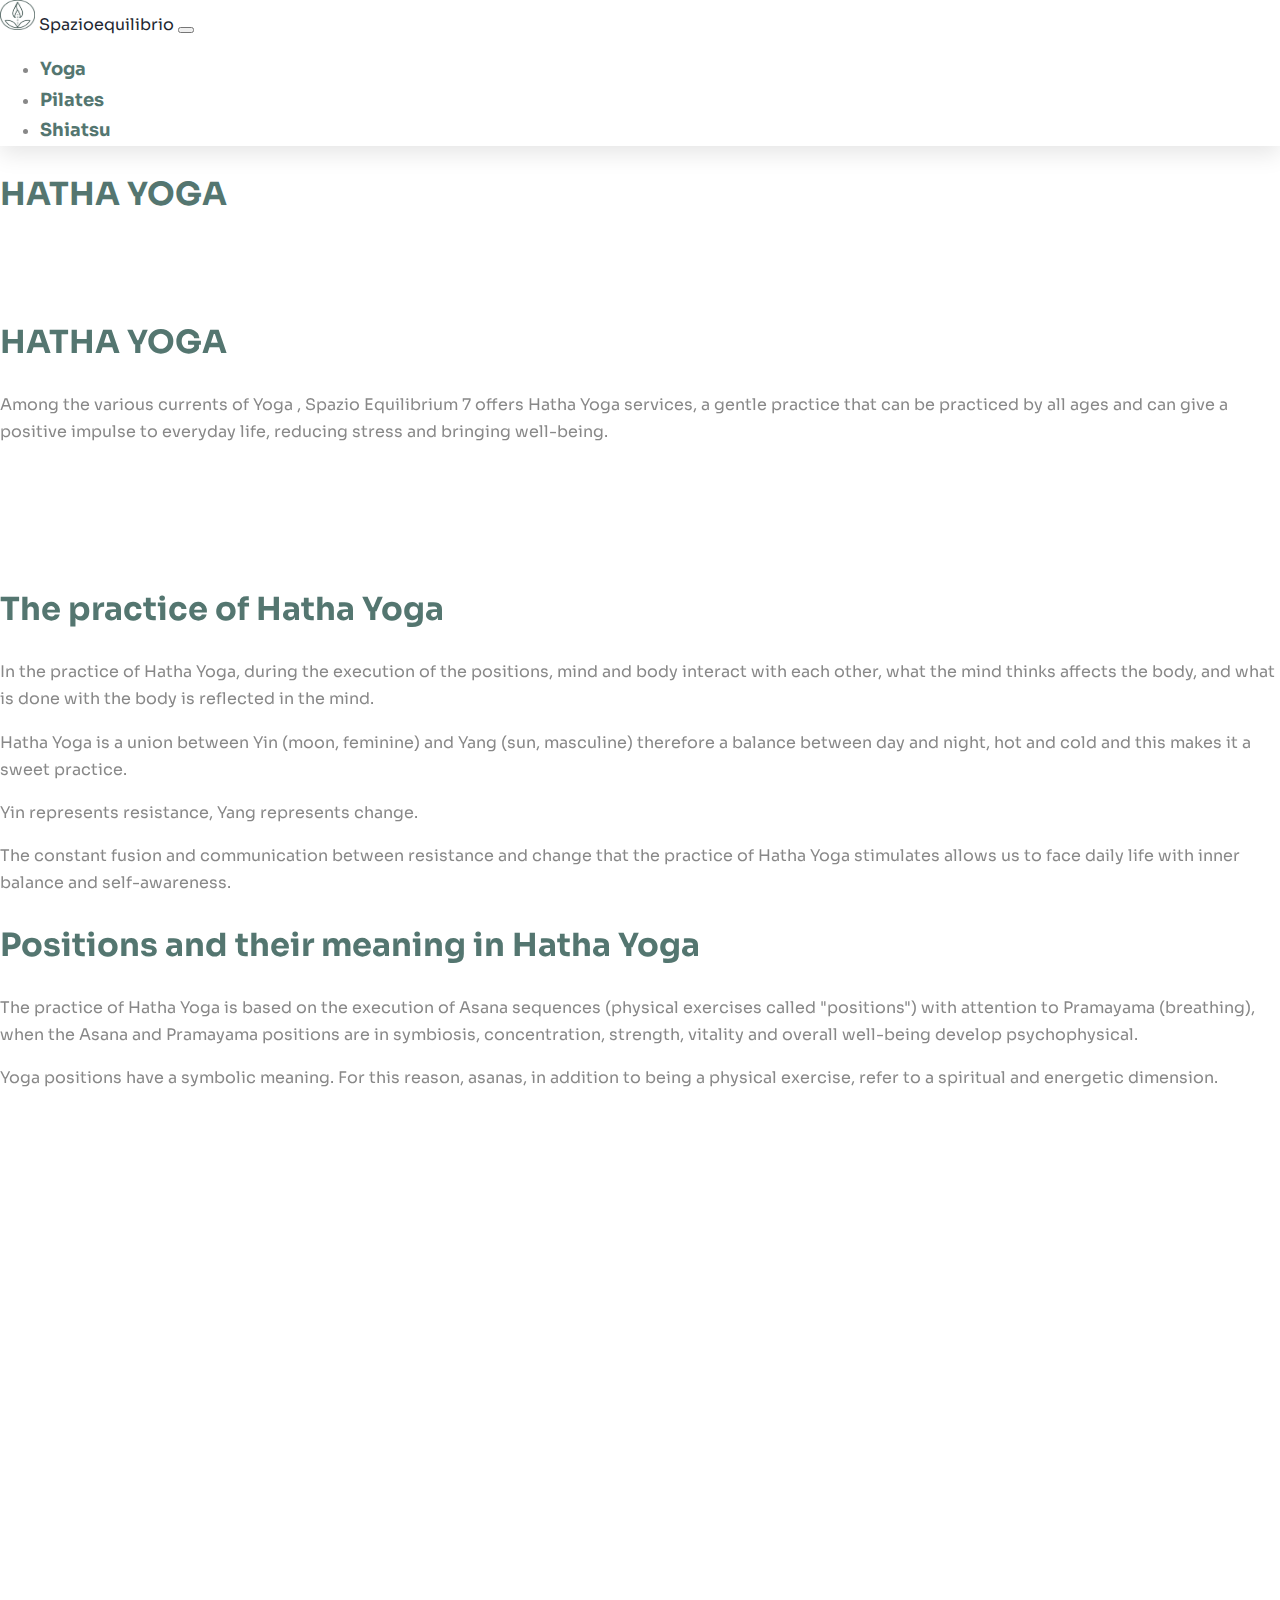
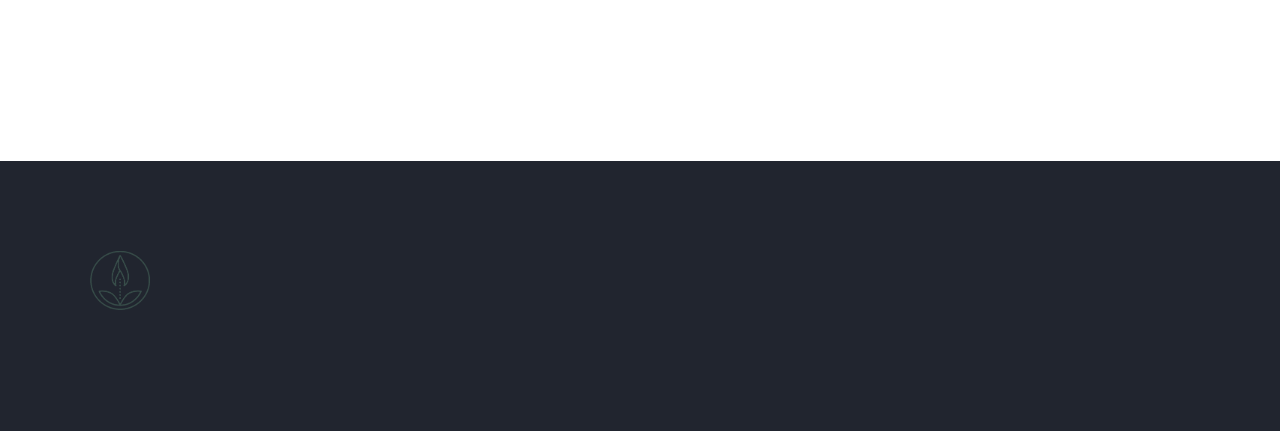
<file: Hatha-Yoga.html>
<!DOCTYPE html>
<html lang="en">

<head>
  <!-- Required meta tags -->
  <meta charset="utf-8" />
  <meta name="viewport" content="width=device-width, initial-scale=1" />

  <!-- Bootstrap CSS -->
  <link href="https://cdn.jsdelivr.net/npm/bootstrap@5.0.2/dist/css/bootstrap.min.css" rel="stylesheet"
    integrity="sha384-EVSTQN3/azprG1Anm3QDgpJLIm9Nao0Yz1ztcQTwFspd3yD65VohhpuuCOmLASjC" crossorigin="anonymous" />

  <link rel="stylesheet" href="css/style.css" />
  <link href="https://unpkg.com/aos@2.3.1/dist/aos.css" rel="stylesheet" />
  <title>Spazioequilibrio7</title>
</head>

<body>
  <!--NAVBAR -->
  <nav class="nav-shadow navbar navbar-expand-lg py-3 mb-4">
    <div class="container">
      <a class="navbar-brand" href="index.html">
        <img src="img/Logo.png" alt="Logo" width="30" height="24" class="d-inline-block align-text-top" />
        Spazioequilibrio
      </a>
      <button class="toggler navbar-toggler" type="button" data-bs-toggle="collapse" data-bs-target="#navmenu">
        <span class="navbar-toggler-icon"></span>
      </button>

      <div class="collapse navbar-collapse" id="navmenu">
        <ul class="navbar-nav ms-auto">
          <li class="nav-item">
            <a href="YogaPage.html" class="nav-link">Yoga</a>
          </li>
          <li class="nav-item">
            <a href="PilatesPage.html" class="nav-link">Pilates</a>
          </li>
          <li class="nav-item">
            <a href="ShiatsuPage.html" class="nav-link">Shiatsu</a>
          </li>
        </ul>
      </div>
    </div>
  </nav>
  <!--//NAVBAR -->

  <!--HERO -->
  <div class="hero vh-50 d-flex align-items-center">
    <div class="container">
      <div class="row">
        <h1 class="green-text">HATHA YOGA</h1>
      </div>
    </div>
  </div>
  <!--//HERO-->

  <!--YOGA-->
  <div data-aos="fade-right">
    <section class="row w-100" id="Yoga">
      <div class="col-lg-6 col-img7"></div>
      <div class="col-lg-6 py-4">
        <div class="container">
          <div class="row">
            <div class="col-md-10 offset-md-1">
              <div data-aos="fade-left">
                <h1 class="green-text">HATHA YOGA</h1>
                <p>
                  Among the various currents of Yoga , Spazio Equilibrium 7
                  offers Hatha Yoga services, a gentle practice that can be
                  practiced by all ages and can give a positive impulse to
                  everyday life, reducing stress and bringing well-being.
                </p>
              </div>
            </div>
          </div>
        </div>
      </div>
    </section>
  </div>
  <!--//YOGA-->

  <!-- Practice of Hatha Yoga-->
  <div data-aos="fade-right">
    <section class="row w-100" id="Pilates">
      <div class="col-lg-6 py-4">
        <div class="container">
          <div class="row">
            <div class="col-md-10 offset-md-1">
              <h1 class="green-text">The practice of Hatha Yoga</h1>
              <p>
                In the practice of Hatha Yoga, during the execution of the
                positions, mind and body interact with each other, what the
                mind thinks affects the body, and what is done with the body
                is reflected in the mind.
              </p>

              <p>
                Hatha Yoga is a union between Yin (moon, feminine) and Yang
                (sun, masculine) therefore a balance between day and night,
                hot and cold and this makes it a sweet practice.
              </p>

              <p>Yin represents resistance, Yang represents change.</p>

              <p>
                The constant fusion and communication between resistance and
                change that the practice of Hatha Yoga stimulates allows us to
                face daily life with inner balance and self-awareness.
              </p>

              <h1 class="green-text">
                Positions and their meaning in Hatha Yoga
              </h1>

              <p>
                The practice of Hatha Yoga is based on the execution of Asana
                sequences (physical exercises called "positions") with
                attention to Pramayama (breathing), when the Asana and
                Pramayama positions are in symbiosis, concentration, strength,
                vitality and overall well-being develop psychophysical.
              </p>

              <p>
                Yoga positions have a symbolic meaning. For this reason,
                asanas, in addition to being a physical exercise, refer to a
                spiritual and energetic dimension.
              </p>
            </div>
          </div>
        </div>
      </div>
      <div class="col-lg-6 col-img8"></div>
    </section>
  </div>

  <!--BENEFITS-->
  <section class="hero vh-75 d-flex align-items-center">
    <div class="container">
      <div class="row">
        <div data-aos="fade-up">
          <h1 class="green-text">The benefits of Hatha Yoga</h1>

          <p>
            Spazio Equilibrio7 will accompany you in the discovery of this
            ancient practice with numerous benefits to modern life, made up of
            distractions and frenzy.
          </p>

          <p>
            Consistency is required to obtain results and benefits from the
            practice of Hatha Yoga. The benefits are found in psychophysical
            health , but the first will be visible on a physical level thanks
            to the newfound elasticity.
          </p>

          <p>
            We mention 7 (like our name) of the many benefits that Hatha Yoga
            can give you:
          </p>

          <ul>
            <li> Improved muscle elasticity</li>
            <li> Increased concentration</li>
            <li> General vitality</li>
            <li> Stress reduction</li>
            <li> Release tensions</li>
            <li> Counteract insomnia</li>
            <li> Reduction of back pain</li>
          </ul>

          <p>
            Each individual will also be able to develop and experience
            different benefits depending on their physical condition.
          </p>
        </div>
      </div>
    </div>
  </section>
  <!--BENEFITS-->

  <!--FOOTER-->
  <footer>
    <div class="footer-top">
      <div class="container">
        <div class="row">
          <div class="col-md-4">
            <img class="logo" src="img/Logo.png" alt="Logo" />
          </div>
          <div class="col-md-2">
            <h5></h5>
          </div>
        </div>
      </div>
    </div>
  </footer>
  <!--//FOOTER-->

  <!-- Option 1: Bootstrap Bundle with Popper -->
  <script src="https://cdn.jsdelivr.net/npm/bootstrap@5.0.2/dist/js/bootstrap.bundle.min.js"
    integrity="sha384-MrcW6ZMFYlzcLA8Nl+NtUVF0sA7MsXsP1UyJoMp4YLEuNSfAP+JcXn/tWtIaxVXM" crossorigin="anonymous">
  </script>
  <!----AOS ANIMATION JS-->
  <script src="https://unpkg.com/aos@2.3.1/dist/aos.js"></script>
  <script>
    AOS.init();
  </script>
</body>

</html>
</file>
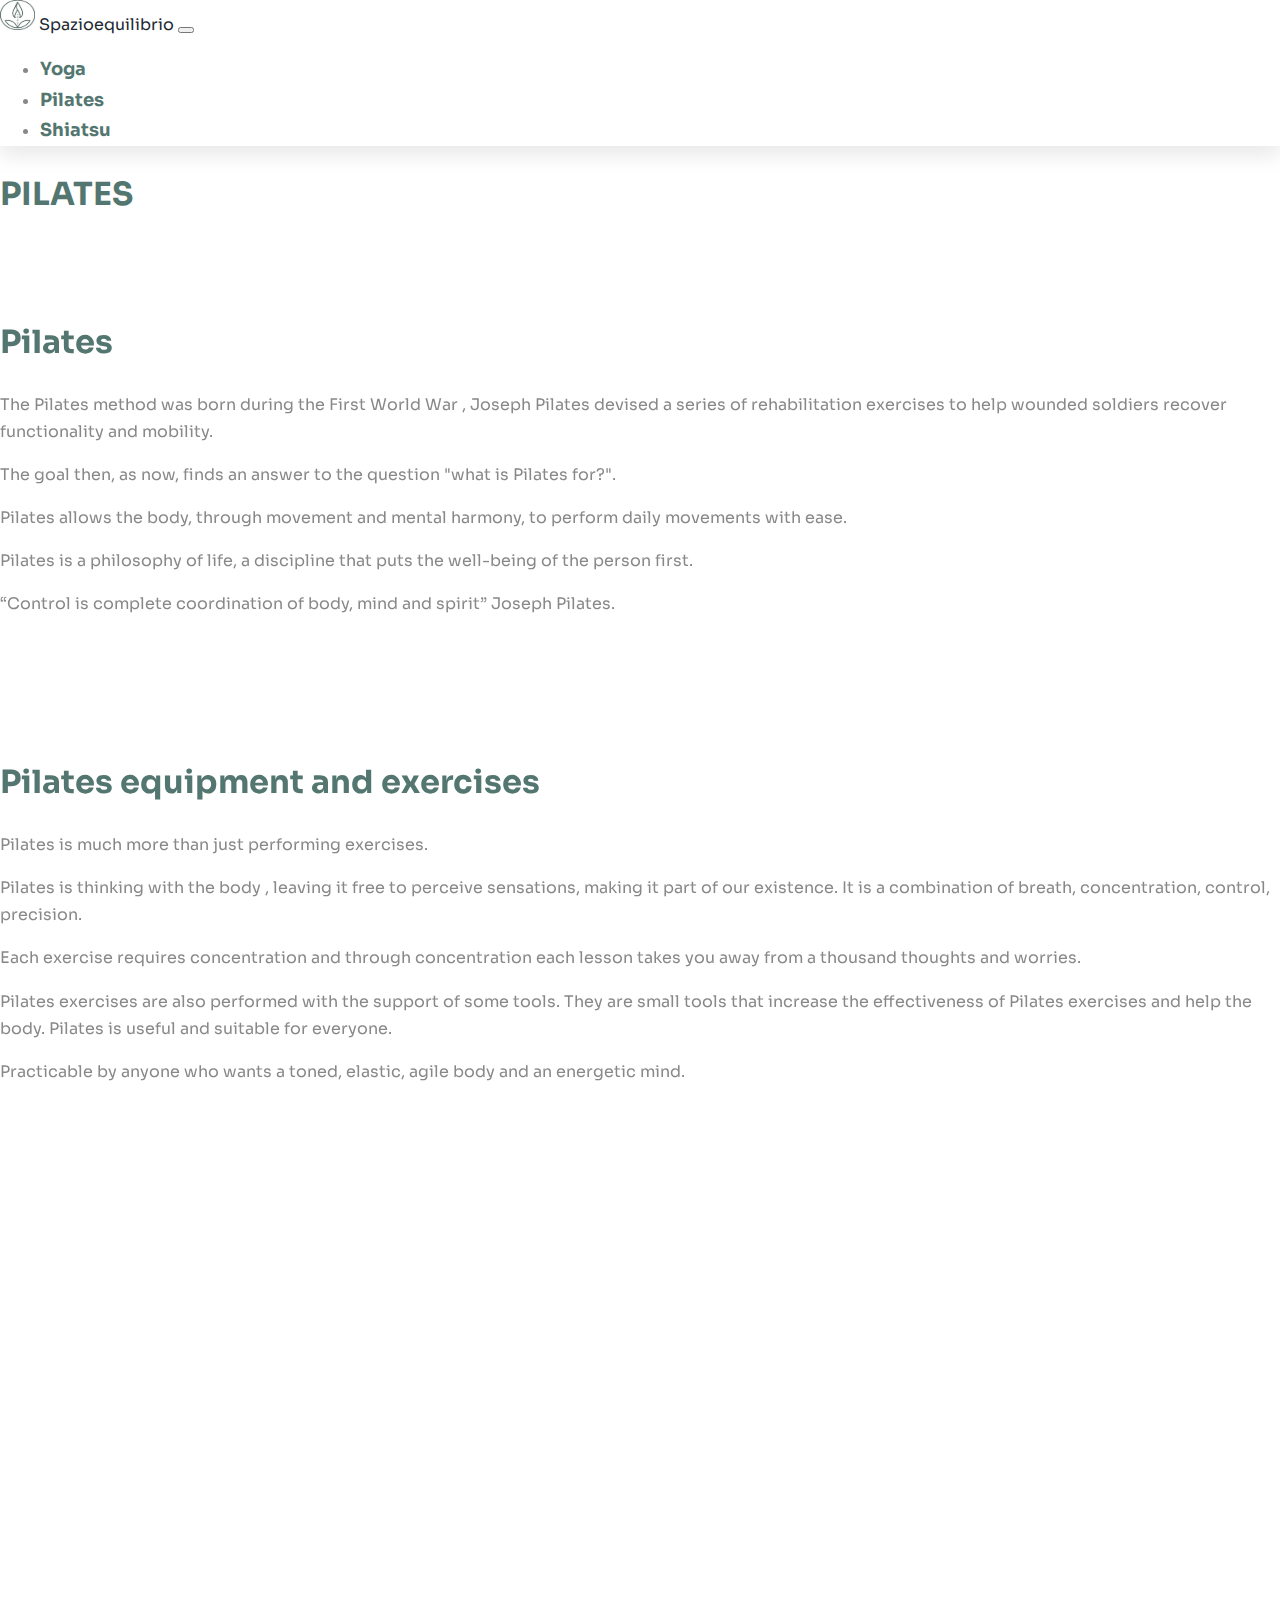
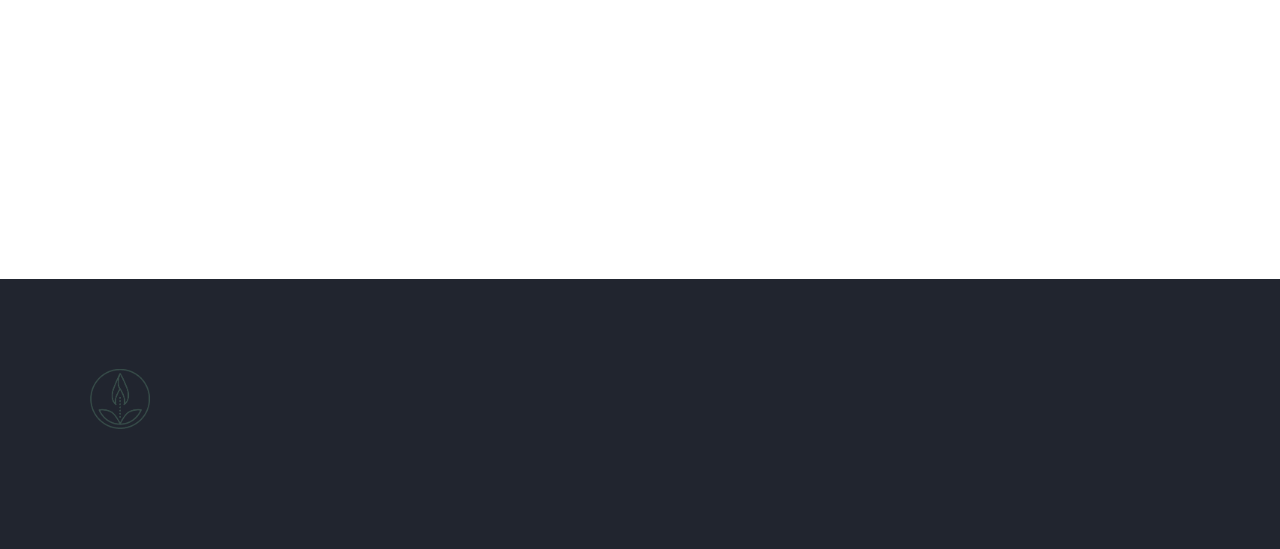
<file: PilatesPage.html>
<!DOCTYPE html>
<html lang="en">

<head>
  <!-- Required meta tags -->
  <meta charset="utf-8" />
  <meta name="viewport" content="width=device-width, initial-scale=1" />

  <!-- Bootstrap CSS -->
  <link href="https://cdn.jsdelivr.net/npm/bootstrap@5.0.2/dist/css/bootstrap.min.css" rel="stylesheet"
    integrity="sha384-EVSTQN3/azprG1Anm3QDgpJLIm9Nao0Yz1ztcQTwFspd3yD65VohhpuuCOmLASjC" crossorigin="anonymous" />

  <link rel="stylesheet" href="css/style.css" />
  <link href="https://unpkg.com/aos@2.3.1/dist/aos.css" rel="stylesheet" />
  <title>Spazioequilibrio7</title>
</head>

<body>
  <!--NAVBAR -->
  <nav class="nav-shadow navbar navbar-expand-lg py-3 mb-4">
    <div class="container">
      <a class="navbar-brand" href="index.html">
        <img src="img/Logo.png" alt="Logo" width="30" height="24" class="d-inline-block align-text-top" />
        Spazioequilibrio
      </a>
      <button class="toggler navbar-toggler" type="button" data-bs-toggle="collapse" data-bs-target="#navmenu">
        <span class="navbar-toggler-icon"></span>
      </button>

      <div class="collapse navbar-collapse" id="navmenu">
        <ul class="navbar-nav ms-auto">
          <li class="nav-item">
            <a href="YogaPage.html" class="nav-link">Yoga</a>
          </li>
          <li class="nav-item">
            <a href="PilatesPage.html" class="nav-link">Pilates</a>
          </li>
          <li class="nav-item">
            <a href="ShiatsuPage.html" class="nav-link">Shiatsu</a>
          </li>
        </ul>
      </div>
    </div>
  </nav>
  <!--//NAVBAR -->

  <!--HERO -->
  <div class="hero vh-50 d-flex align-items-center">
    <div class="container">
      <div class="row">
        <h1 class="green-text">PILATES</h1>
      </div>
    </div>
  </div>
  <!--//HERO-->

  <!--PILATES-->
  <div data-aos="fade-right">
    <section class="row w-100" id="Yoga">
      <div class="col-lg-6 col-img13"></div>
      <div class="col-lg-6 py-4">
        <div class="container">
          <div class="row">
            <div class="col-md-10 offset-md-1">
              <div data-aos="fade-left">
                <h1 class="green-text">Pilates</h1>

                <p>
                  The Pilates method was born during the First World War ,
                  Joseph Pilates devised a series of rehabilitation exercises
                  to help wounded soldiers recover functionality and mobility.
                </p>
                <p>
                  The goal then, as now, finds an answer to the question "what
                  is Pilates for?".
                </p>
                <p>
                  Pilates allows the body, through movement and mental
                  harmony, to perform daily movements with ease.
                </p>
                <p>
                  Pilates is a philosophy of life, a discipline that puts the
                  well-being of the person first.
                </p>
                <p>
                  “Control is complete coordination of body, mind and spirit”
                  Joseph Pilates.
                </p>
              </div>
            </div>
          </div>
        </div>
      </div>
    </section>
  </div>
  <!--//PILATES-->

  <!-- Pilates equipment and exercises-->
  <section class="row w-100" id="Pilates">
    <div class="col-lg-6 py-4">
      <div class="container">
        <div class="row">
          <div class="col-md-10 offset-md-1 text-center">
            <div data-aos="fade-right">
              <h1 class="green-text">Pilates equipment and exercises</h1>
              <p>Pilates is much more than just performing exercises.</p>

              <p>
                Pilates is thinking with the body , leaving it free to
                perceive sensations, making it part of our existence. It is a
                combination of breath, concentration, control, precision.
              </p>

              <p>
                Each exercise requires concentration and through concentration
                each lesson takes you away from a thousand thoughts and
                worries.
              </p>

              <p>
                Pilates exercises are also performed with the support of some
                tools. They are small tools that increase the effectiveness of
                Pilates exercises and help the body. Pilates is useful and
                suitable for everyone.
              </p>

              <p>
                Practicable by anyone who wants a toned, elastic, agile body
                and an energetic mind.
              </p>
            </div>
          </div>
        </div>
      </div>
    </div>
    <div class="col-lg-6 py-4">
      <div class="container">
        <div class="row">
          <div class="col-md-10 offset-md-1 text-center">
            <div data-aos="fade-left">
              <h1 class="green-text">The man and Pilates</h1>
              <p>
                Since its inception, the practice had been designed
                specifically for men, but nowadays more and more women are
                practicing Pilates.
              </p>

              <p>
                It is also a discipline recommended for men , especially for
                sportsmen as it is a good support for other sports activities,
                just think of the fact that it develops the deepest muscles.
                It also prevents injuries thanks to a series of exercises
                aimed at maintaining flexibility.
              </p>
            </div>
          </div>
        </div>
      </div>
    </div>
  </section>

  <!--BENEFITS-->
  <section class="hero vh-75 d-flex align-items-center">
    <div class="container">
      <div class="row">
        <div data-aos="fade-right">
          <h1 class="green-text">The benefits of Pilates</h1>

          <p>
            It is a discipline that requires perseverance and through practice
            many benefits can be obtained.
          </p>

          <p>
            The 7 benefits that we at Spazio Balance 7 list for you are just
            the most frequent:
          </p>

          <ul>
            <li> Tonicity</li>
            <li> Agility</li>
            <li> It soothes the pains of poor posture and corrects it</li>
            <li> Corrects muscle imbalances</li>
            <li> Strengthen your abdominal muscles</li>
            <li> Stretches muscles preventing injuries to those who practice other sports</li>
            <li> Improve spinal flexibility</li>
          </ul>

          <p>
            The basis of everything is movement : through movement itself you
            will achieve goals that bring well-being.
          </p>
        </div>
      </div>
    </div>
  </section>
  <!--BENEFITS-->

  <!--FOOTER-->
  <footer>
    <div class="footer-top">
      <div class="container">
        <div class="row">
          <div class="col-md-4">
            <img class="logo" src="img/Logo.png" alt="Logo" />
          </div>
          <div class="col-md-2">
            <h5></h5>
          </div>
        </div>
      </div>
    </div>
  </footer>
  <!--//FOOTER-->

  <!-- Option 1: Bootstrap Bundle with Popper -->
  <script src="https://cdn.jsdelivr.net/npm/bootstrap@5.0.2/dist/js/bootstrap.bundle.min.js"
    integrity="sha384-MrcW6ZMFYlzcLA8Nl+NtUVF0sA7MsXsP1UyJoMp4YLEuNSfAP+JcXn/tWtIaxVXM" crossorigin="anonymous">
  </script>
  <!----AOS ANIMATION JS-->
  <script src="https://unpkg.com/aos@2.3.1/dist/aos.js"></script>
  <script>
    AOS.init();
  </script>
</body>

</html>
</file>
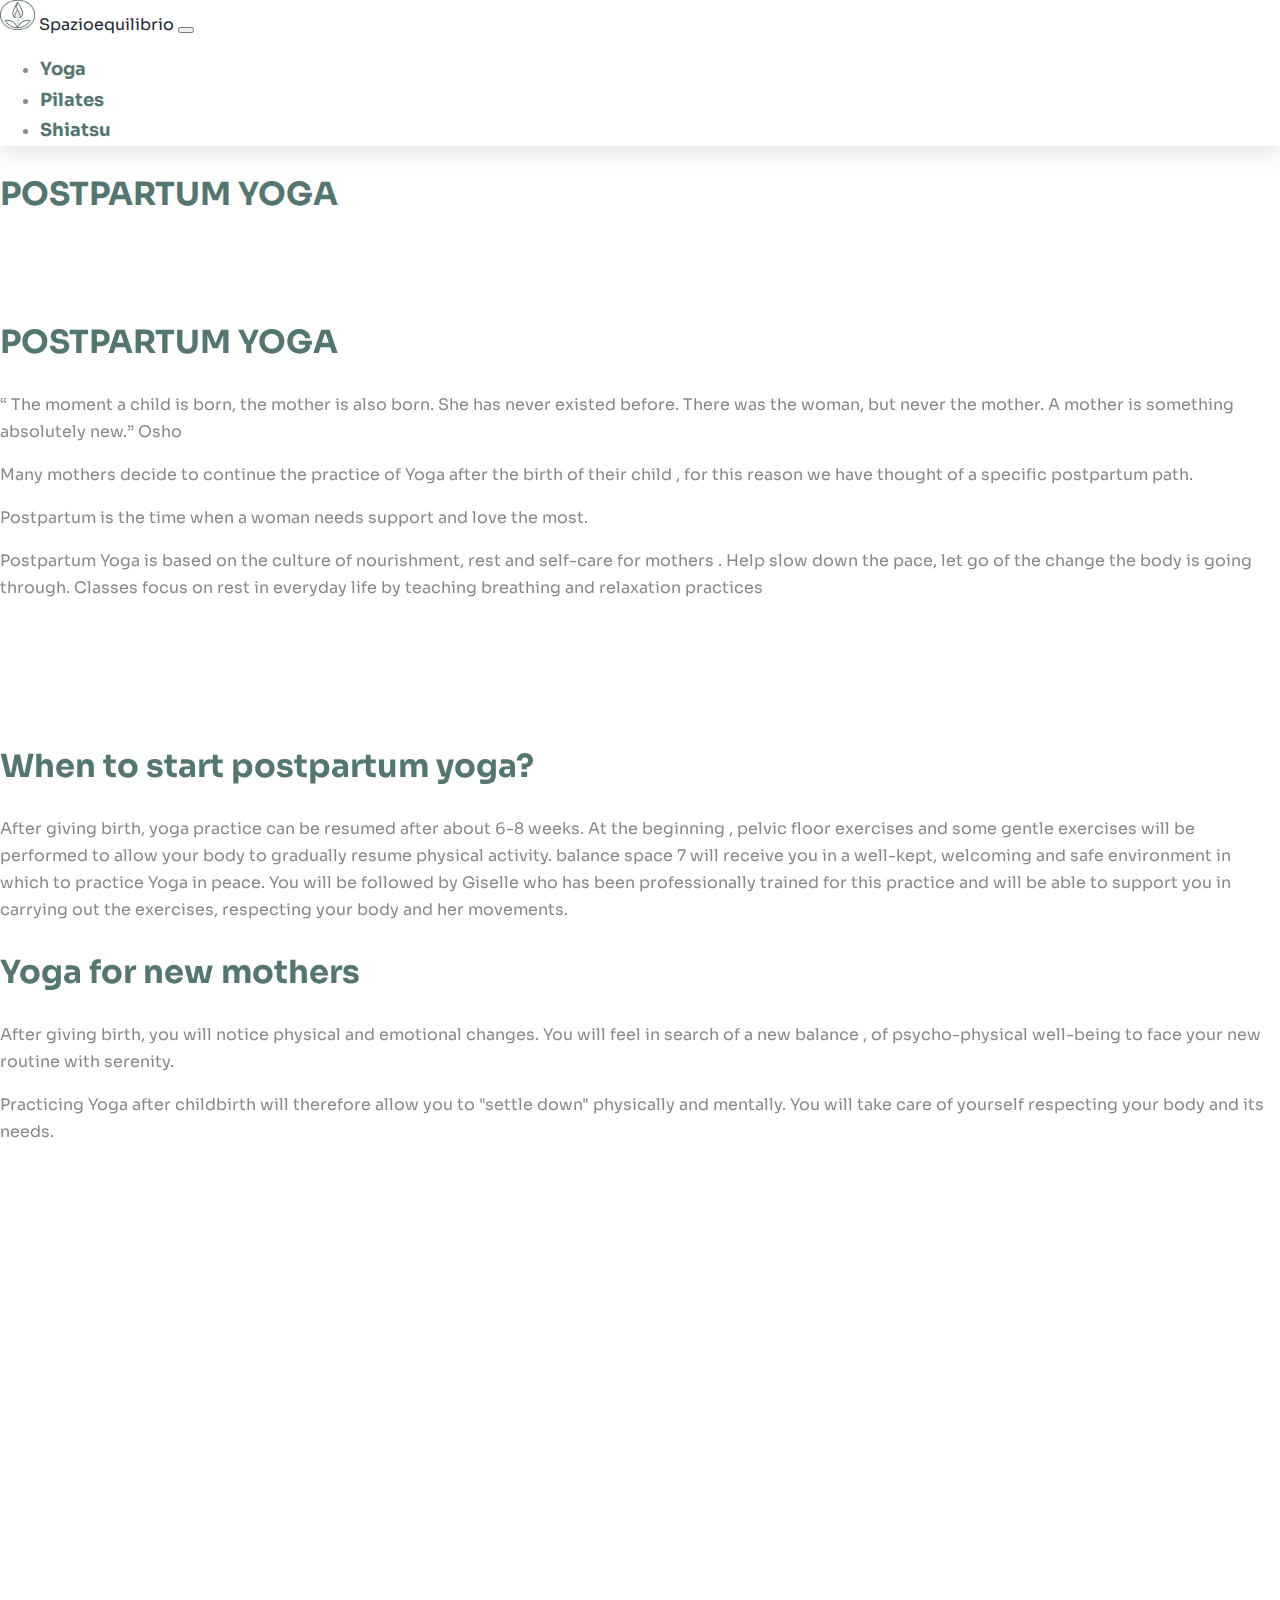
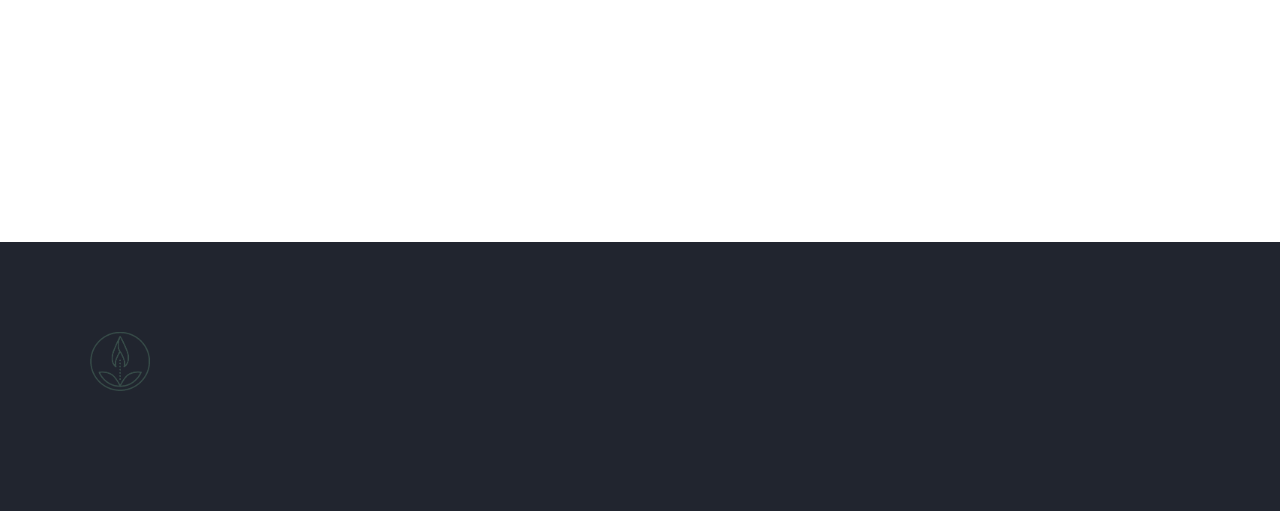
<file: Postpartum-Yoga.html>
<!DOCTYPE html>
<html lang="en">

<head>
  <!-- Required meta tags -->
  <meta charset="utf-8" />
  <meta name="viewport" content="width=device-width, initial-scale=1" />

  <!-- Bootstrap CSS -->
  <link href="https://cdn.jsdelivr.net/npm/bootstrap@5.0.2/dist/css/bootstrap.min.css" rel="stylesheet"
    integrity="sha384-EVSTQN3/azprG1Anm3QDgpJLIm9Nao0Yz1ztcQTwFspd3yD65VohhpuuCOmLASjC" crossorigin="anonymous" />

  <link rel="stylesheet" href="css/style.css" />
  <link href="https://unpkg.com/aos@2.3.1/dist/aos.css" rel="stylesheet" />
  <title>Spazioequilibrio7</title>
</head>

<body>
  <!--NAVBAR -->
  <nav class="nav-shadow navbar navbar-expand-lg py-3 mb-4">
    <div class="container">
      <a class="navbar-brand" href="index.html">
        <img src="img/Logo.png" alt="Logo" width="30" height="24" class="d-inline-block align-text-top" />
        Spazioequilibrio
      </a>
      <button class="toggler navbar-toggler" type="button" data-bs-toggle="collapse" data-bs-target="#navmenu">
        <span class="navbar-toggler-icon"></span>
      </button>

      <div class="collapse navbar-collapse" id="navmenu">
        <ul class="navbar-nav ms-auto">
          <li class="nav-item">
            <a href="YogaPage.html" class="nav-link">Yoga</a>
          </li>
          <li class="nav-item">
            <a href="PilatesPage.html" class="nav-link">Pilates</a>
          </li>
          <li class="nav-item">
            <a href="ShiatsuPage.html" class="nav-link">Shiatsu</a>
          </li>
        </ul>
      </div>
    </div>
  </nav>
  <!--//NAVBAR -->

  <!--HERO -->
  <div class="hero vh-50 d-flex align-items-center">
    <div class="container">
      <div class="row">
        <h1 class="green-text">POSTPARTUM YOGA</h1>
      </div>
    </div>
  </div>
  <!--//HERO-->

  <!--YOGA-->
  <div data-aos="fade-left">
    <section class="row w-100" id="Yoga">
      <div class="col-lg-6 col-img11"></div>
      <div class="col-lg-6 py-4">
        <div class="container">
          <div class="row">
            <div class="col-md-10 offset-md-1">
              <h1 class="green-text">POSTPARTUM YOGA</h1>

              <p>
                “ The moment a child is born, the mother is also born. She has
                never existed before. There was the woman, but never the mother.
                A mother is something absolutely new.” Osho
              </p>

              <p>
                Many mothers decide to continue the practice of Yoga after the
                birth of their child , for this reason we have thought of a
                specific postpartum path.
              </p>

              <p>
                Postpartum is the time when a woman needs support and love the
                most.
              </p>

              <p>
                Postpartum Yoga is based on the culture of nourishment, rest and
                self-care for mothers . Help slow down the pace, let go of the
                change the body is going through. Classes focus on rest in
                everyday life by teaching breathing and relaxation practices
              </p>
            </div>
          </div>
        </div>
      </div>
    </section>
  </div>
  <!--//YOGA-->

  <!-- Practice of Hatha Yoga-->
  <div data-aos="fade-right">
    <section class="row w-100" id="Pilates">
      <div class="col-lg-6 py-4">
        <div class="container">
          <div class="row">
            <div class="col-md-10 offset-md-1">
              <h1 class="green-text">When to start postpartum yoga?</h1>
              <p>
                After giving birth, yoga practice can be resumed after about 6-8
                weeks. At the beginning , pelvic floor exercises and some gentle
                exercises will be performed to allow your body to gradually
                resume physical activity. balance space 7 will receive you in a
                well-kept, welcoming and safe environment in which to practice
                Yoga in peace. You will be followed by Giselle who has been
                professionally trained for this practice and will be able to
                support you in carrying out the exercises, respecting your body
                and her movements.
              </p>

              <h1 class="green-text">Yoga for new mothers</h1>

              <p>
                After giving birth, you will notice physical and emotional
                changes. You will feel in search of a new balance , of
                psycho-physical well-being to face your new routine with
                serenity.
              </p>

              <p>
                Practicing Yoga after childbirth will therefore allow you to
                "settle down" physically and mentally. You will take care of
                yourself respecting your body and its needs.
              </p>
            </div>
          </div>
        </div>
      </div>
      <div class="col-lg-6 col-img12"></div>
    </section>
  </div>

  <!--BENEFITS-->
  <div data-aos="fade-up">
    <section class="hero vh-75 d-flex align-items-center">
      <div class="container">
        <div class="row">
          <h1 class="green-text">Postpartum Yoga benefits</h1>

          <p>
            If you've already tried Yoga during pregnancy, you know the benefits
            of the practice on your body. The 7 benefits of postpartum yoga that
            we want to list are:
          </p>

          <p>Here are 7 of the many benefits you may notice :</p>

          <ul>
            <li> Prevents incontinence by strengthening the pelvic floor</li>
            <li> Relieves tension in the back and shoulders by realigning the spine</li>
            <li> Acts on hormonal balance</li>
            <li> Counteracts insomnia and helps to relax</li>
            <li> It reduces stress and anxiety from motherhood while also preventing postpartum depression and baby
              blues
            </li>
            <li> Create a deep connection between mom and baby</li>
            <li> It allows you to regain confidence with your body</li>
          </ul>

          <p>
            One of the benefits not listed but appreciated by all new mothers is
            that you will take a moment for yourself .
          </p>

          <p>
            Lessons can be individual or in small groups, and you can also
            decide whether you prefer to take lessons alone or with your child.
          </p>

          <h4>
            A little break from your new routine to focus on yourself, in
            harmony with motherhood.
          </h4>
        </div>
      </div>
    </section>
  </div>
  <!--BENEFITS-->

  <!--FOOTER-->
  <footer>
    <div class="footer-top">
      <div class="container">
        <div class="row">
          <div class="col-md-4">
            <img class="logo" src="img/Logo.png" alt="Logo" />
          </div>
          <div class="col-md-2">
            <h5></h5>
          </div>
        </div>
      </div>
    </div>
  </footer>
  <!--//FOOTER-->

  <!-- Option 1: Bootstrap Bundle with Popper -->
  <script src="https://cdn.jsdelivr.net/npm/bootstrap@5.0.2/dist/js/bootstrap.bundle.min.js"
    integrity="sha384-MrcW6ZMFYlzcLA8Nl+NtUVF0sA7MsXsP1UyJoMp4YLEuNSfAP+JcXn/tWtIaxVXM" crossorigin="anonymous">
  </script>
  <!----AOS ANIMATION JS-->
  <script src="https://unpkg.com/aos@2.3.1/dist/aos.js"></script>
  <script>
    AOS.init();
  </script>
</body>

</html>
</file>
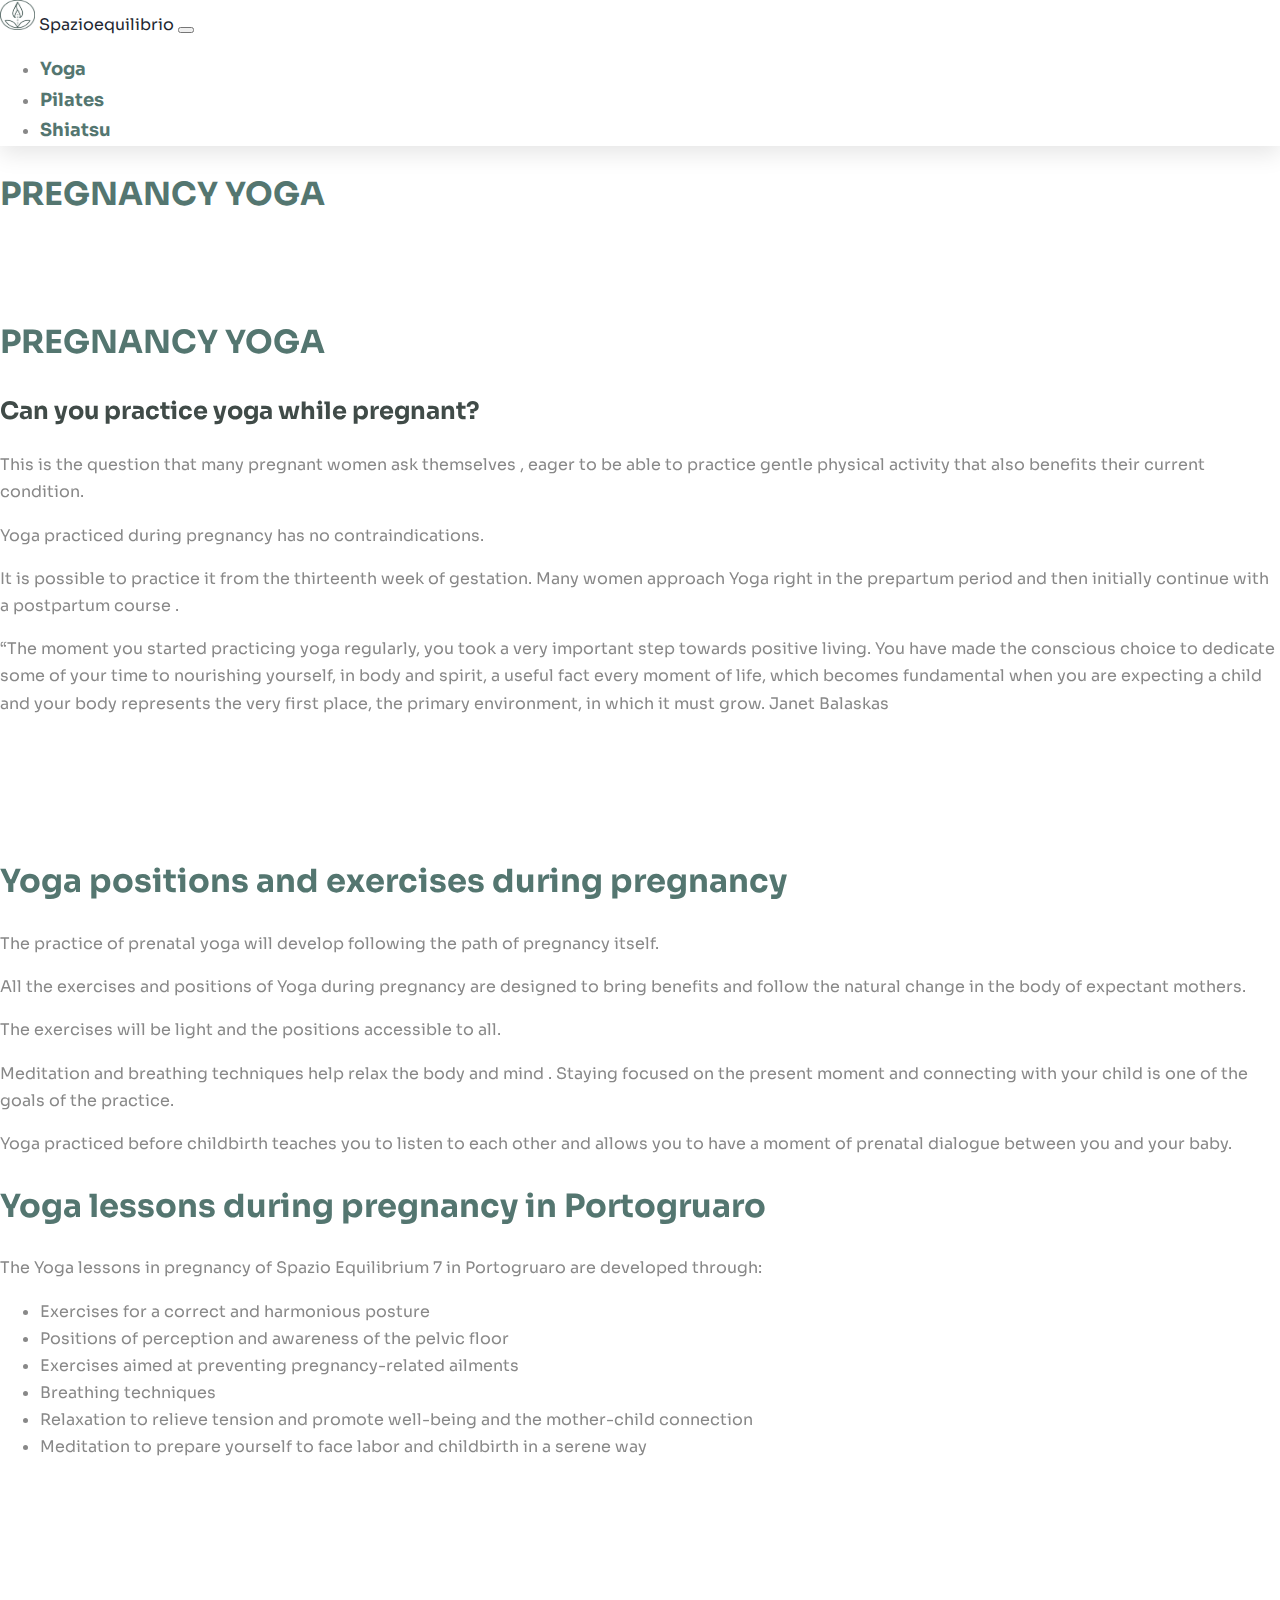
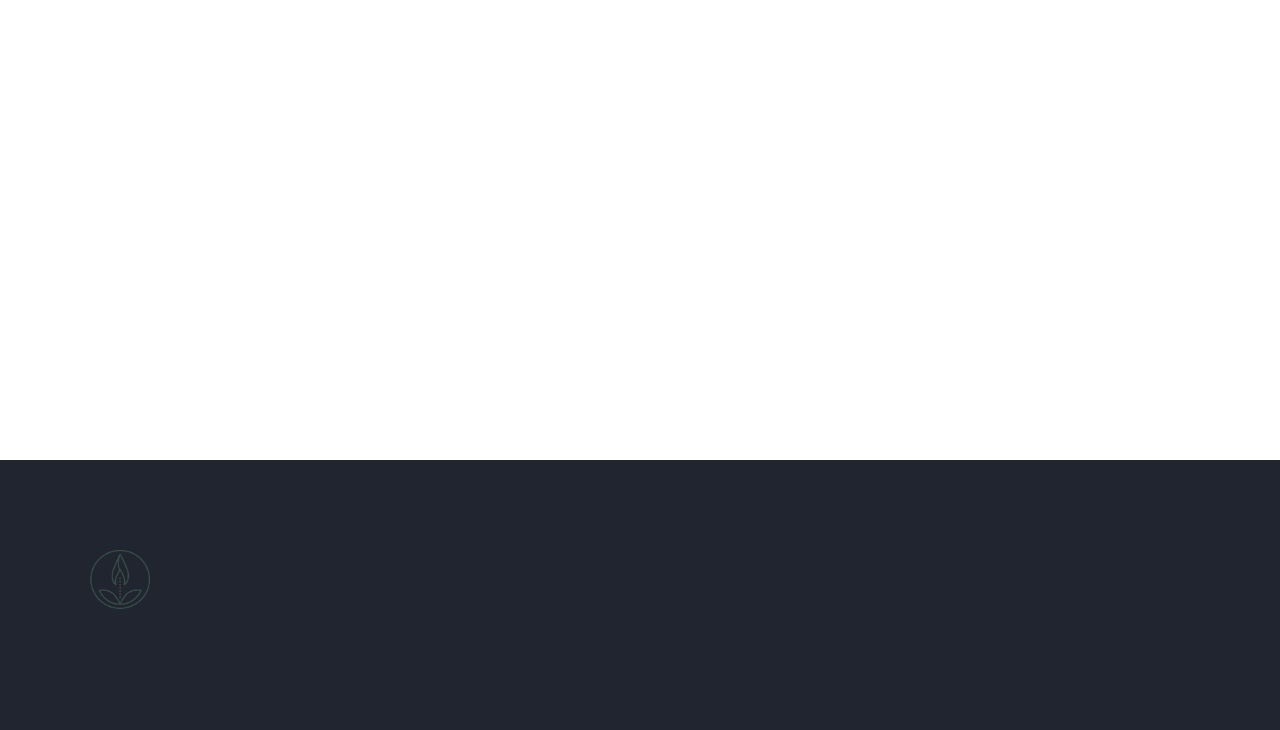
<file: Pregnancy-Yoga.html>
<!DOCTYPE html>
<html lang="en">

<head>
  <!-- Required meta tags -->
  <meta charset="utf-8" />
  <meta name="viewport" content="width=device-width, initial-scale=1" />

  <!-- Bootstrap CSS -->
  <link href="https://cdn.jsdelivr.net/npm/bootstrap@5.0.2/dist/css/bootstrap.min.css" rel="stylesheet"
    integrity="sha384-EVSTQN3/azprG1Anm3QDgpJLIm9Nao0Yz1ztcQTwFspd3yD65VohhpuuCOmLASjC" crossorigin="anonymous" />

  <link rel="stylesheet" href="css/style.css" />
  <link href="https://unpkg.com/aos@2.3.1/dist/aos.css" rel="stylesheet" />
  <title>Spazioequilibrio7</title>
</head>

<body>
  <!--NAVBAR -->
  <nav class="nav-shadow navbar navbar-expand-lg py-3 mb-4">
    <div class="container">
      <a class="navbar-brand" href="index.html">
        <img src="img/Logo.png" alt="Logo" width="30" height="24" class="d-inline-block align-text-top" />
        Spazioequilibrio
      </a>
      <button class="toggler navbar-toggler" type="button" data-bs-toggle="collapse" data-bs-target="#navmenu">
        <span class="navbar-toggler-icon"></span>
      </button>

      <div class="collapse navbar-collapse" id="navmenu">
        <ul class="navbar-nav ms-auto">
          <li class="nav-item">
            <a href="YogaPage.html" class="nav-link">Yoga</a>
          </li>
          <li class="nav-item">
            <a href="PilatesPage.html" class="nav-link">Pilates</a>
          </li>
          <li class="nav-item">
            <a href="ShiatsuPage.html" class="nav-link">Shiatsu</a>
          </li>
        </ul>
      </div>
    </div>
  </nav>
  <!--//NAVBAR -->

  <!--HERO -->
  <div class="hero vh-50 d-flex align-items-center">
    <div class="container">
      <div class="row">
        <h1 class="green-text">PREGNANCY YOGA</h1>
      </div>
    </div>
  </div>
  <!--//HERO-->

  <!--YOGA-->
  <div data-aos="fade-right">
    <section class="row w-100" id="Yoga">
      <div class="col-lg-6 col-img9"></div>
      <div class="col-lg-6 py-4">
        <div class="container">
          <div class="row">
            <div class="col-md-10 offset-md-1">
              <h1 class="green-text">PREGNANCY YOGA</h1>
              <h2 class="black-text">Can you practice yoga while pregnant?</h2>

              <p>
                This is the question that many pregnant women ask themselves ,
                eager to be able to practice gentle physical activity that also
                benefits their current condition.
              </p>

              <p>Yoga practiced during pregnancy has no contraindications.</p>

              <p>
                It is possible to practice it from the thirteenth week of
                gestation. Many women approach Yoga right in the prepartum
                period and then initially continue with a postpartum course .
              </p>

              <p>
                “The moment you started practicing yoga regularly, you took a
                very important step towards positive living. You have made the
                conscious choice to dedicate some of your time to nourishing
                yourself, in body and spirit, a useful fact every moment of
                life, which becomes fundamental when you are expecting a child
                and your body represents the very first place, the primary
                environment, in which it must grow. Janet Balaskas
              </p>
            </div>
          </div>
        </div>
      </div>
    </section>
  </div>
  <!--//YOGA-->

  <!-- Practice of Hatha Yoga-->
  <div data-aos="fade-left">
    <section class="row w-100" id="Pilates">
      <div class="col-lg-6 py-4">
        <div class="container">
          <div class="row">
            <div class="col-md-10 offset-md-1">
              <h1 class="green-text">
                Yoga positions and exercises during pregnancy
              </h1>
              <p>
                The practice of prenatal yoga will develop following the path of
                pregnancy itself.
              </p>

              <p>
                All the exercises and positions of Yoga during pregnancy are
                designed to bring benefits and follow the natural change in the
                body of expectant mothers.
              </p>

              <p>
                The exercises will be light and the positions accessible to all.
              </p>

              <p>
                Meditation and breathing techniques help relax the body and mind
                . Staying focused on the present moment and connecting with your
                child is one of the goals of the practice.
              </p>

              <p>
                Yoga practiced before childbirth teaches you to listen to each
                other and allows you to have a moment of prenatal dialogue
                between you and your baby.
              </p>

              <h1 class="green-text">
                Yoga lessons during pregnancy in Portogruaro
              </h1>

              <p>
                The Yoga lessons in pregnancy of Spazio Equilibrium 7 in
                Portogruaro are developed through:
              </p>

              <ul>
                <li> Exercises for a correct and harmonious posture</li>
                <li> Positions of perception and awareness of the pelvic floor</li>
                <li> Exercises aimed at preventing pregnancy-related ailments</li>
                <li> Breathing techniques</li>
                <li> Relaxation to relieve tension and promote well-being and the mother-child connection</li>
                <li> Meditation to prepare yourself to face labor and childbirth in a serene way</li>
              </ul>
            </div>
          </div>
        </div>
      </div>
      <div class="col-lg-6 col-img10"></div>
    </section>
  </div>

  <!--BENEFITS-->
  <div data-aos="fade-up">
    <section class="hero vh-75 d-flex align-items-center">
      <div class="container">
        <div class="row">
          <h1 class="green-text">Benefits of yoga in pregnancy</h1>

          <p>
            Every mother will notice physical and mental benefits following the
            practice of prenatal Yoga.
          </p>

          <p>Here are 7 of the many benefits you may notice :</p>

          <ul>
            <li> Physical and mental preparation for childbirth</li>
            <li> Reduction of the sense of swelling</li>
            <li> Stress management</li>
            <li> Insomnia treatment</li>
            <li> Strengthening of muscles</li>
            <li> Correct posture</li>
            <li> Reduction of discomfort and pain typical of pregnancy</li>
          </ul>

          <p>
            For us at balance space 7 it will be nice to accompany you through
            Yoga in the pre-partum phase and if you want it even after the birth
            !
          </p>
        </div>
      </div>
    </section>
  </div>
  <!--BENEFITS-->

  <!--FOOTER-->
  <footer>
    <div class="footer-top">
      <div class="container">
        <div class="row">
          <div class="col-md-4">
            <img class="logo" src="img/Logo.png" alt="Logo" />
          </div>
          <div class="col-md-2">
            <h5></h5>
          </div>
        </div>
      </div>
    </div>
  </footer>
  <!--//FOOTER-->

  <!-- Option 1: Bootstrap Bundle with Popper -->
  <script src="https://cdn.jsdelivr.net/npm/bootstrap@5.0.2/dist/js/bootstrap.bundle.min.js"
    integrity="sha384-MrcW6ZMFYlzcLA8Nl+NtUVF0sA7MsXsP1UyJoMp4YLEuNSfAP+JcXn/tWtIaxVXM" crossorigin="anonymous">
  </script>
  <!----AOS ANIMATION JS-->
  <script src="https://unpkg.com/aos@2.3.1/dist/aos.js"></script>
  <script>
    AOS.init();
  </script>
</body>

</html>
</file>
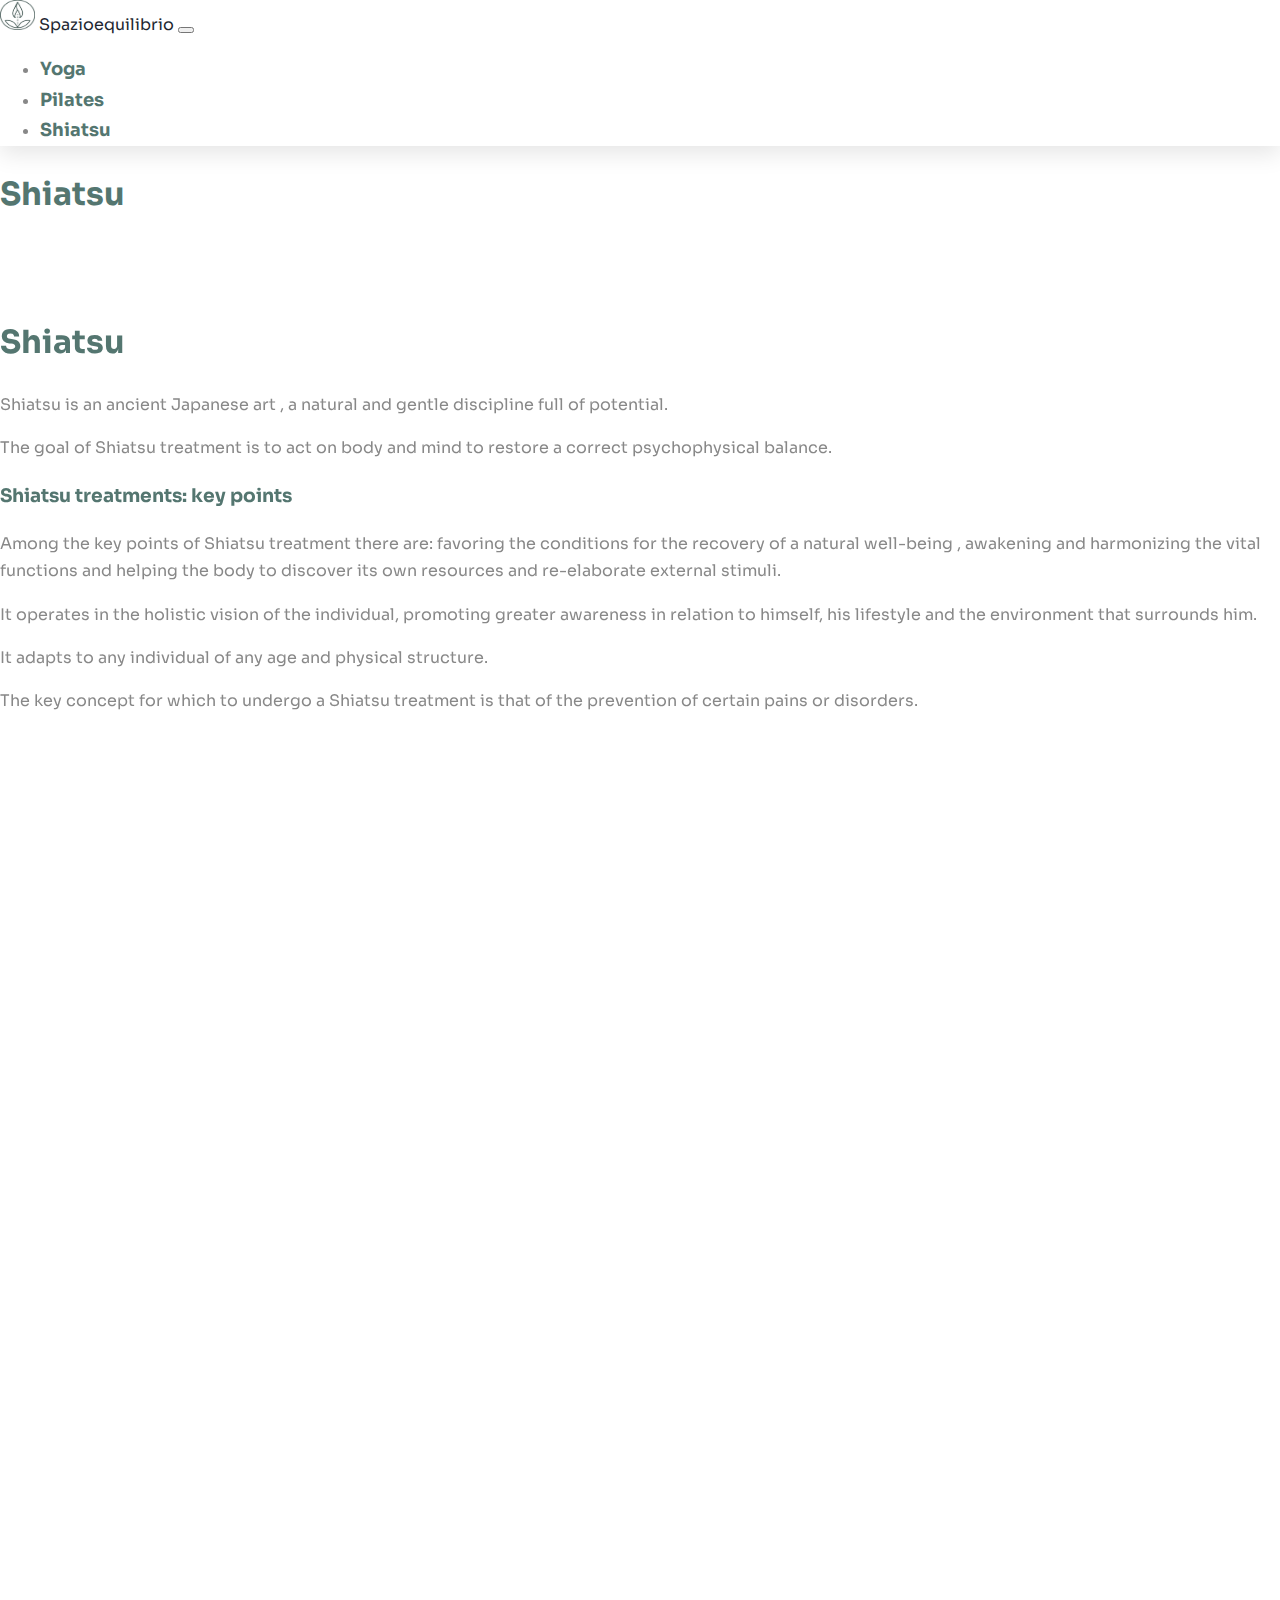
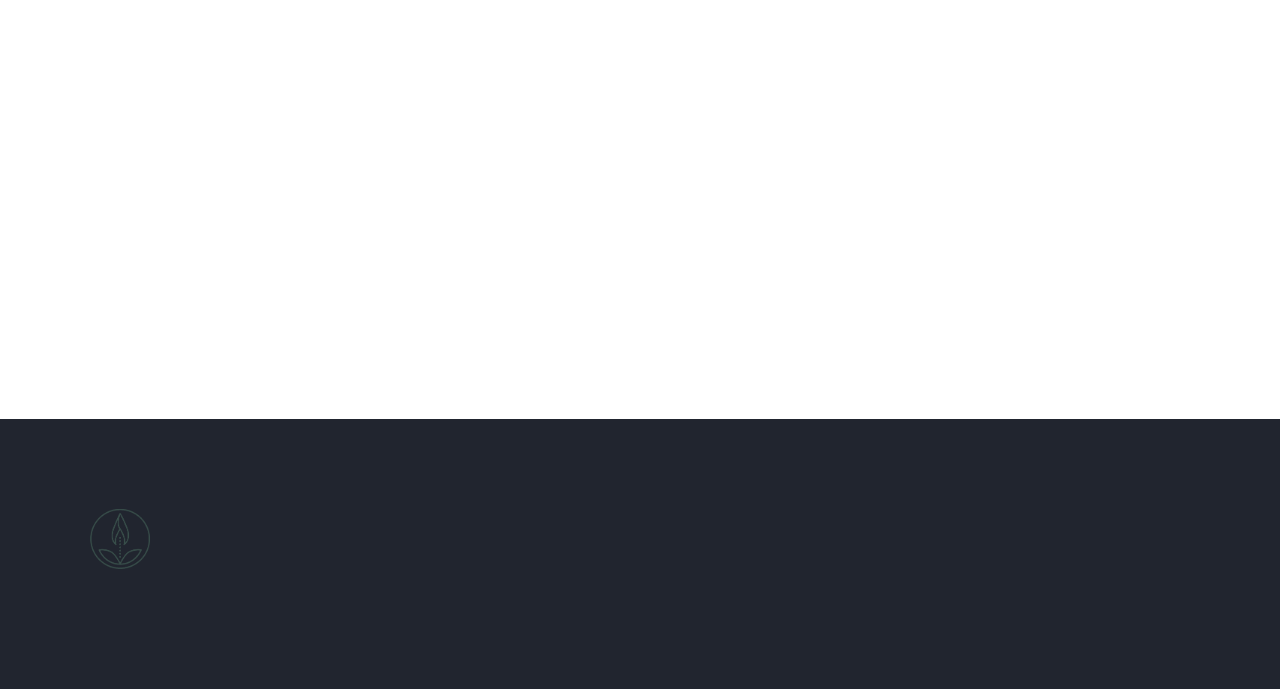
<file: ShiatsuPage.html>
<!DOCTYPE html>
<html lang="en">

<head>
  <!-- Required meta tags -->
  <meta charset="utf-8" />
  <meta name="viewport" content="width=device-width, initial-scale=1" />

  <!-- Bootstrap CSS -->
  <link href="https://cdn.jsdelivr.net/npm/bootstrap@5.0.2/dist/css/bootstrap.min.css" rel="stylesheet"
    integrity="sha384-EVSTQN3/azprG1Anm3QDgpJLIm9Nao0Yz1ztcQTwFspd3yD65VohhpuuCOmLASjC" crossorigin="anonymous" />

  <link rel="stylesheet" href="css/style.css" />
  <link href="https://unpkg.com/aos@2.3.1/dist/aos.css" rel="stylesheet" />

  <title>Spazioequilibrio7</title>
</head>

<body>
  <!--NAVBAR -->
  <nav class="nav-shadow navbar navbar-expand-lg py-3 mb-4">
    <div class="container">
      <a class="navbar-brand" href="index.html">
        <img src="img/Logo.png" alt="Logo" width="30" height="24" class="d-inline-block align-text-top" />
        Spazioequilibrio
      </a>
      <button class="toggler navbar-toggler" type="button" data-bs-toggle="collapse" data-bs-target="#navmenu">
        <span class="navbar-toggler-icon"></span>
      </button>

      <div class="collapse navbar-collapse" id="navmenu">
        <ul class="navbar-nav ms-auto">
          <li class="nav-item">
            <a href="YogaPage.html" class="nav-link">Yoga</a>
          </li>
          <li class="nav-item">
            <a href="PilatesPage.html" class="nav-link">Pilates</a>
          </li>
          <li class="nav-item">
            <a href="ShiatsuPage.html" class="nav-link">Shiatsu</a>
          </li>
        </ul>
      </div>
    </div>
  </nav>

  <!--//NAVBAR -->

  <!--HERO -->
  <div class="hero vh-50 d-flex align-items-center">
    <div class="container">
      <div class="row">
        <h1 class="green-text">Shiatsu</h1>
      </div>
    </div>
  </div>
  <!--//HERO-->

  <!--Shiatsu-->
  <div data-aos="fade-right">
    <section class="row w-100" id="Yoga">
      <div class="col-lg-6 col-img14"></div>

      <div class="col-lg-6 py-4">
        <div class="container">
          <div class="row">
            <div class="col-md-10 offset-md-1">
              <div data-aos="fade-left">
                <h1 class="green-text">Shiatsu</h1>

                <p>
                  Shiatsu is an ancient Japanese art , a natural and gentle
                  discipline full of potential.
                </p>

                <p>
                  The goal of Shiatsu treatment is to act on body and mind to
                  restore a correct psychophysical balance.
                </p>

                <h3 class="green-text">Shiatsu treatments: key points</h3>

                <p>
                  Among the key points of Shiatsu treatment there are:
                  favoring the conditions for the recovery of a natural
                  well-being , awakening and harmonizing the vital functions
                  and helping the body to discover its own resources and
                  re-elaborate external stimuli.
                </p>

                <p>
                  It operates in the holistic vision of the individual,
                  promoting greater awareness in relation to himself, his
                  lifestyle and the environment that surrounds him.
                </p>

                <p>
                  It adapts to any individual of any age and physical
                  structure.
                </p>

                <p>
                  The key concept for which to undergo a Shiatsu treatment is
                  that of the prevention of certain pains or disorders.
                </p>
              </div>
            </div>
          </div>
        </div>
      </div>
    </section>
  </div>
  <!--//Shiatsu-->

  <!-- Pilates equipment and exercises-->
  <section class="row w-100" id="Pilates">
    <div class="col-lg-6 py-4">
      <div class="container">
        <div class="row">
          <div class="col-md-10 offset-md-1 text-center">
            <div data-aos="fade-right">
              <h1 class="green-text">Is Shiatsu dangerous?</h1>
              <p>
                Shiatsu is the evolutionary discipline for those who care
                about maintaining good physical health and want to take time
                for themselves and dedicate themselves to their well-being.
              </p>

              <p>This is why Shiatsu is not dangerous.</p>

              <p>
                Before each treatment, Spazio Balance 7 evaluates your
                physical condition and listens to your wishes in order to
                perform a targeted and absolutely safe treatment!
              </p>

              <p>
                The sensations after a Shiatsu treatment are subjective and
                depending on your psycho-physical situation. The most frequent
                sensations after a Shiatsu treatment are: feeling of
                well-being, reduction of tension, state of relaxation and
                harmony.
              </p>

              <p>
                However, sensations must be linked to all the benefits that
                Shiatsu treatments performed consistently can bring.
              </p>
            </div>
          </div>
        </div>
      </div>
    </div>
    <div class="col-lg-6 py-4">
      <div class="container">
        <div class="row">
          <div class="col-md-10 offset-md-1 text-center">
            <div data-aos="fade-left">
              <p>
                Through touch we can experience love, care and empathy.
                Emotions that give us the support, strength and courage
                necessary to start the healing process on many levels of both
                body and soul.
              </p>
              <p>Pauline Sasaki</p>
            </div>
          </div>
        </div>
      </div>
    </div>
  </section>

  <!--BENEFITS-->
  <section class="hero vh-75 d-flex align-items-center">
    <div class="container">
      <div class="row">
        <div data-aos="fade-up">
          <h1 class="green-text">The benefits of Shiatsu</h1>

          <p>
            Regularly receiving shiatsu treatments will benefit your body.
          </p>

          <p>
            We list 7 , the number that represents us, but they are numerous
            and often linked to the psycho-physical situation of the person
            being treated:
          </p>

          <ul>
            <li> Release tensions</li>
            <li> Strengthening the immune system</li>
            <li> Slowing down of the cellular aging process</li>
            <li> Improvement of mechanisms related to digestion</li>
            <li> Improved blood circulation</li>
            <li> Promote joint mobility</li>
            <li> Strengthen motor skills</li>
          </ul>

          <p>
            Furthermore, Shiatsu is very useful for the treatment of the neck
            . Many people find benefit and relief from this annoyance through
            a specific Shiatsu treatment for the neck.
          </p>

          <p>
            Shiatsu is an evolutionary discipline for those who want to
            maintain good physical health and want to take time for themselves
            by dedicating themselves to their well-being.
          </p>
        </div>
      </div>
    </div>
  </section>
  <!--BENEFITS-->

  <!--FOOTER-->
  <footer>
    <div class="footer-top">
      <div class="container">
        <div class="row">
          <div class="col-md-4">
            <img class="logo" src="img/Logo.png" alt="Logo" />
          </div>
          <div class="col-md-2">
            <h5></h5>
          </div>
        </div>
      </div>
    </div>
  </footer>
  <!--//FOOTER-->

  <!-- Option 1: Bootstrap Bundle with Popper -->
  <script src="https://cdn.jsdelivr.net/npm/bootstrap@5.0.2/dist/js/bootstrap.bundle.min.js"
    integrity="sha384-MrcW6ZMFYlzcLA8Nl+NtUVF0sA7MsXsP1UyJoMp4YLEuNSfAP+JcXn/tWtIaxVXM" crossorigin="anonymous">
  </script>
  <!----AOS ANIMATION JS-->
  <script src="https://unpkg.com/aos@2.3.1/dist/aos.js"></script>
  <script>
    AOS.init();
  </script>
</body>

</html>
</file>
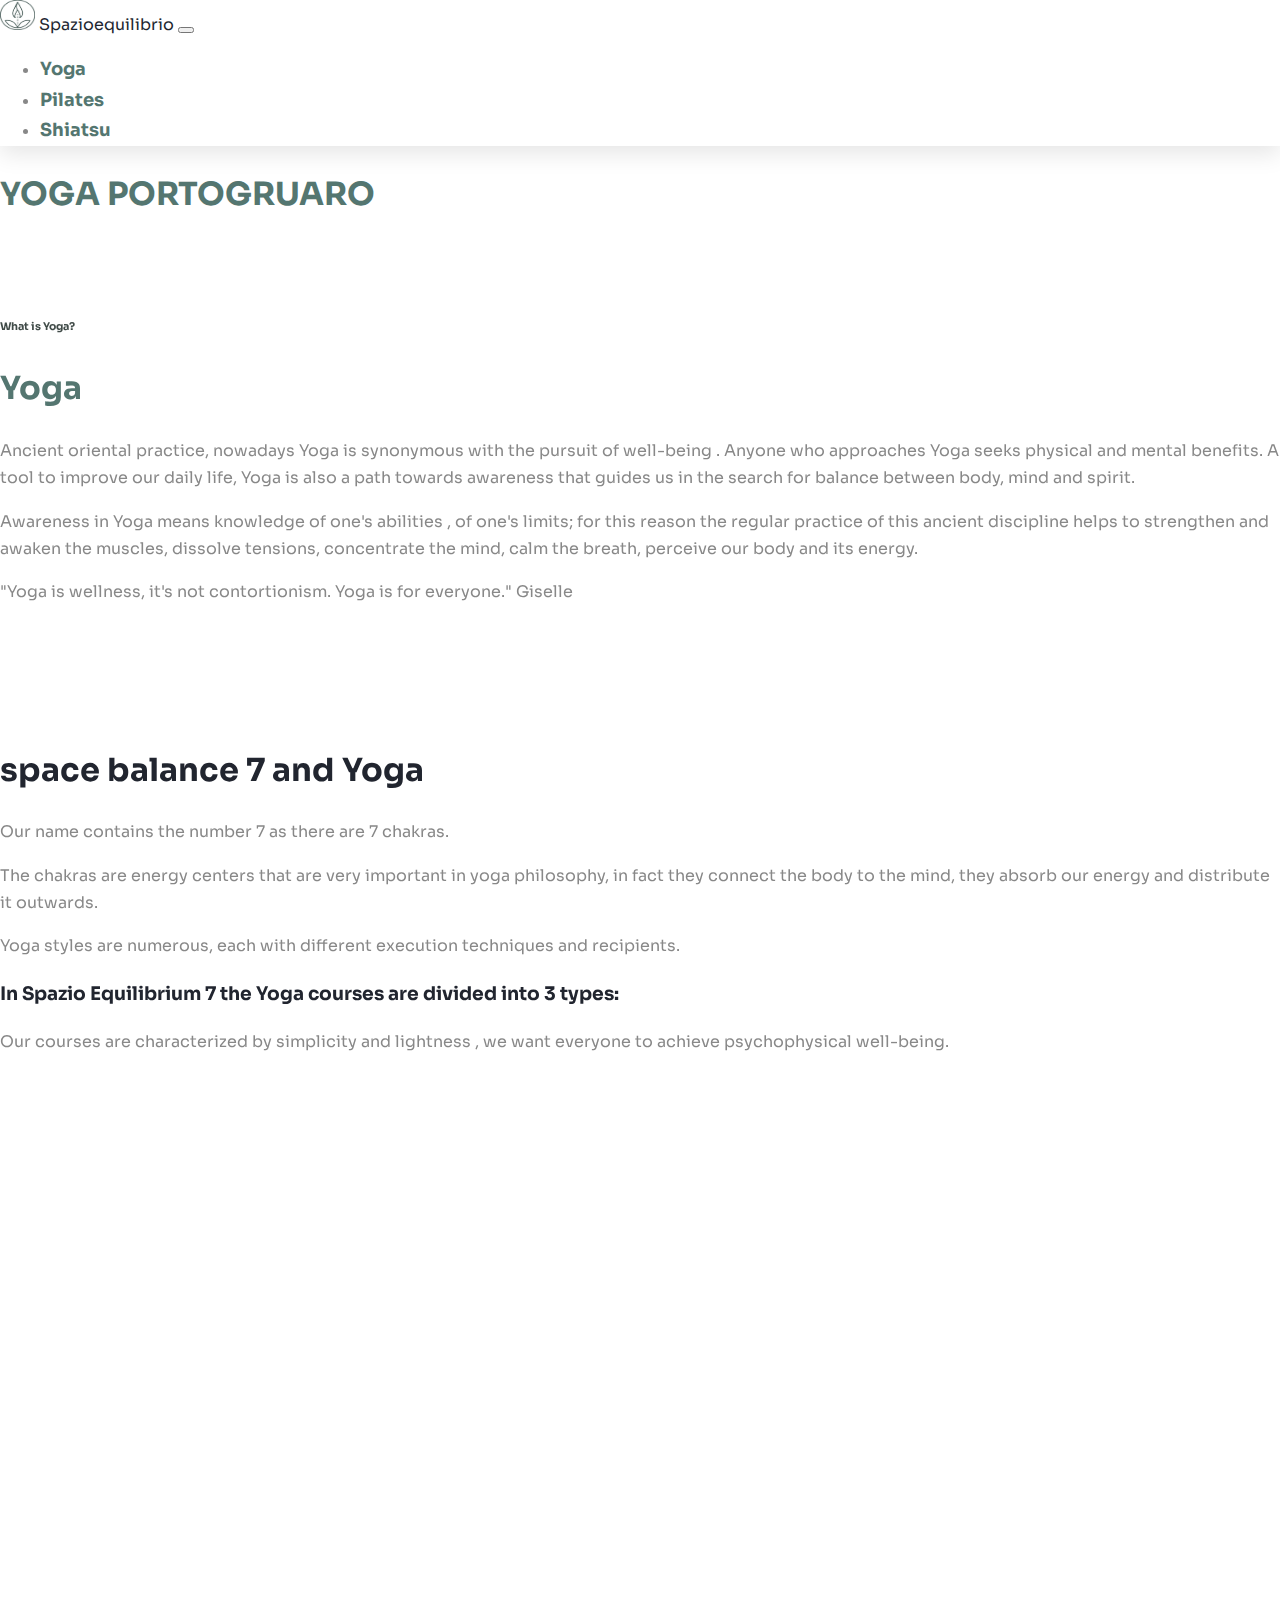
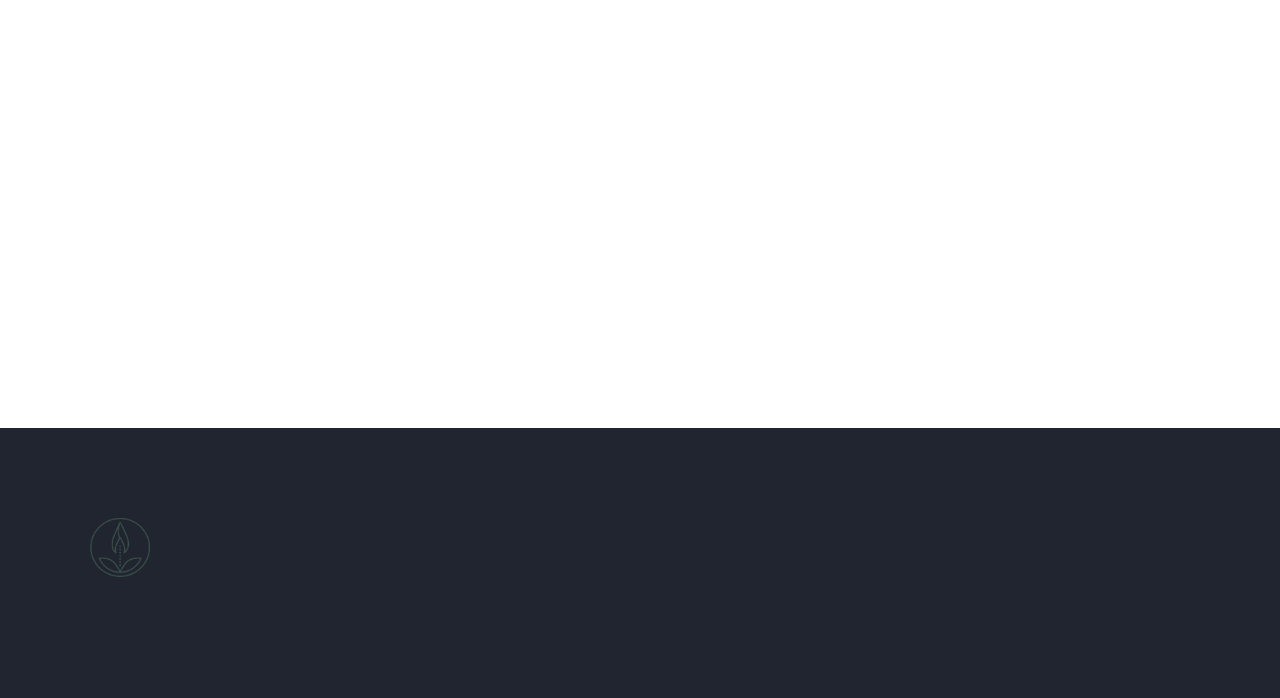
<file: YogaPage.html>
<!DOCTYPE html>
<html lang="en">

<head>
  <!-- Required meta tags -->
  <meta charset="utf-8" />
  <meta name="viewport" content="width=device-width, initial-scale=1" />

  <!-- Bootstrap CSS -->
  <link href="https://cdn.jsdelivr.net/npm/bootstrap@5.0.2/dist/css/bootstrap.min.css" rel="stylesheet"
    integrity="sha384-EVSTQN3/azprG1Anm3QDgpJLIm9Nao0Yz1ztcQTwFspd3yD65VohhpuuCOmLASjC" crossorigin="anonymous" />

  <link rel="stylesheet" href="css/style.css" />
  <link href="https://unpkg.com/aos@2.3.1/dist/aos.css" rel="stylesheet" />

  <title>Spazioequilibrio7</title>
</head>

<body>
  <!--NAVBAR -->
  <nav class="nav-shadow navbar navbar-expand-lg py-3 mb-4">
    <div class="container">
      <a class="navbar-brand" href="index.html">
        <img src="img/Logo.png" alt="Logo" width="30" height="24" class="d-inline-block align-text-top" />
        Spazioequilibrio
      </a>
      <button class="toggler navbar-toggler" type="button" data-bs-toggle="collapse" data-bs-target="#navmenu">
        <span class="navbar-toggler-icon"></span>
      </button>

      <div class="collapse navbar-collapse" id="navmenu">
        <ul class="navbar-nav ms-auto">
          <li class="nav-item">
            <a href="YogaPage.html" class="nav-link">Yoga</a>
          </li>
          <li class="nav-item">
            <a href="PilatesPage.html" class="nav-link">Pilates</a>
          </li>
          <li class="nav-item">
            <a href="ShiatsuPage.html" class="nav-link">Shiatsu</a>
          </li>
        </ul>
      </div>
    </div>
  </nav>
  <!--//NAVBAR -->

  <!--HERO -->
  <div class="hero vh-50 d-flex align-items-center">
    <div class="container">
      <div class="row">
        <h1 class="green-text">YOGA PORTOGRUARO</h1>
      </div>
    </div>
  </div>
  <!--//HERO-->

  <!--YOGA-->
  <div data-aos="fade-right">
    <section class="row w-100" id="Yoga">
      <div class="col-lg-6 col-img4"></div>
      <div class="col-lg-6 py-4">
        <div class="container">
          <div class="row">
            <div class="col-md-10 offset-md-1">
              <div data-aos="fade-left">
                <h6 class="black-text">What is Yoga?</h6>
                <h1 class="green-text">Yoga</h1>
                <p>
                  Ancient oriental practice, nowadays Yoga is synonymous with
                  the pursuit of well-being . Anyone who approaches Yoga seeks
                  physical and mental benefits. A tool to improve our daily
                  life, Yoga is also a path towards awareness that guides us
                  in the search for balance between body, mind and spirit.
                </p>
                <p>
                  Awareness in Yoga means knowledge of one's abilities , of
                  one's limits; for this reason the regular practice of this
                  ancient discipline helps to strengthen and awaken the
                  muscles, dissolve tensions, concentrate the mind, calm the
                  breath, perceive our body and its energy.
                </p>
                <p>
                  "Yoga is wellness, it's not contortionism. Yoga is for
                  everyone." Giselle
                </p>
              </div>
            </div>
          </div>
        </div>
      </div>
    </section>
  </div>
  <!--//YOGA-->

  <!--Hatha Yoga-->
  <div data-aos="fade-left">
    <section class="hero vh-50 d-flex align-items-center">
      <div class="container bg-light vh-25 p-2">
        <div class="row">
          <h1>space balance 7 and Yoga</h1>
          <p>Our name contains the number 7 as there are 7 chakras.</p>
          <p>
            The chakras are energy centers that are very important in yoga
            philosophy, in fact they connect the body to the mind, they absorb
            our energy and distribute it outwards.
          </p>
          <p>
            Yoga styles are numerous, each with different execution techniques
            and recipients.
          </p>

          <h3>
            In Spazio Equilibrium 7 the Yoga courses are divided into 3 types:
          </h3>
          <!--Hatha yoga
                Yoga in pregnancy (prenatal)
                Postpartum yoga-->
          <p>
            Our courses are characterized by simplicity and lightness , we
            want everyone to achieve psychophysical well-being.
          </p>
        </div>
      </div>
    </section>
  </div>
  <!--//Hatha Yoga-->

  <!--Hatha Yoga-->

  <div data-aos="fade-left">
    <section class="row w-100" id="PostpartumYoga">
      <div class="col-lg-6 py-4">
        <div class="container">
          <div class="row">
            <div data-aos="fade-right">
              <div class="col-md-10 offset-md-1">
                <h6 class="black-text">What is Hatha Yoga?</h6>
                <h1 class="green-text">
                  Hatha Yoga: exercises and breathing
                </h1>
                <p>
                  It is the combination of physical exercises, Asana, and
                  breathing techniques, Pranayama. The practice of Hatha Yoga,
                  combining Asana and Pranayama allows you to achieve
                  psychophysical well-being.
                </p>
                <p>
                  This is a gentle technique , practicable by anyone in any
                  physical condition.
                </p>
                <a href="Hatha-Yoga.html" class="btn btn-outline-dark">Find out more</a>
              </div>
            </div>
          </div>
        </div>
      </div>
      <div class="col-lg-6 col-img5"></div>
    </section>
  </div>

  <!--//Hatha Yoga-->

  <!--PregnancyYoga-->
  <div data-aos="fade-up">
    <section class="row w-100" id="PregnancyYoga">
      <div class="col-lg-4 py-4">
        <div class="container">
          <div class="row">
            <div class="col-md-6 offset-md-1">
              <h1 class="green-text">
                Yoga during pregnancy: prenatal pampering
              </h1>
              <p>
                A pregnancy Yoga course is a pampering that every future
                mother can experience in serenity.
              </p>
              <p>
                Useful for both mother and child, the Yoga course during
                pregnancy brings numerous benefits to the body and mind in
                preparation for childbirth.
              </p>
              <a href="Pregnancy-Yoga.html" class="btn btn-outline-dark">Find out more</a>
            </div>
          </div>
        </div>
      </div>
      <div class="col-lg-4 col-img6"></div>

      <div class="col-lg-4 py-4">
        <div class="container">
          <div class="row">
            <div class="col-md-6 offset-md-1">
              <h1 class="green-text">
                Postpartum yoga: gentle yoga for new mothers
              </h1>
              <p>
                Postpartum Yoga classes aim to relieve stress and tension . To
                accompany new mothers in this experience recovering energy.
              </p>
              <p>
                In a gentle and gradual way you can regain confidence with
                your body and its changes.
              </p>
              <a href="Postpartum-Yoga.html" class="btn btn-outline-dark">Find out more</a>
            </div>
          </div>
        </div>
      </div>
    </section>
  </div>
  <!--//PregnancyYoga-->

  <!--FOOTER-->
  <footer>
    <div class="footer-top">
      <div class="container">
        <div class="row">
          <div class="col-md-4">
            <img class="logo" src="img/Logo.png" alt="Logo" />
          </div>
          <div class="col-md-2">
            <h5></h5>
          </div>
        </div>
      </div>
    </div>
  </footer>
  <!--//FOOTER-->

  <!-- Option 1: Bootstrap Bundle with Popper -->
  <script src="https://cdn.jsdelivr.net/npm/bootstrap@5.0.2/dist/js/bootstrap.bundle.min.js"
    integrity="sha384-MrcW6ZMFYlzcLA8Nl+NtUVF0sA7MsXsP1UyJoMp4YLEuNSfAP+JcXn/tWtIaxVXM" crossorigin="anonymous">
  </script>
  <!----AOS ANIMATION JS-->
  <script src="https://unpkg.com/aos@2.3.1/dist/aos.js"></script>
  <script>
    AOS.init();
  </script>
</body>

</html>
</file>
<file: css/style.css>
@import url('https://fonts.googleapis.com/css2?family=Sora:wght@200&family=Source+Sans+Pro:ital,wght@0,200;0,300;0,400;0,600;0,700;0,900;1,200;1,300;1,400;1,600;1,700;1,900&display=swap');
  @import url('https://fonts.googleapis.com/css2?family=Poppins:wght@500&display=swap');
  @import url('https://fonts.googleapis.com/css2?family=Poppins:wght@700&display=swap');

  :root {
      --primary: #e4e2db;
      --dark: #21252f;
      --body: #888;
      --box-shadow: 0 8px 22px rgba(0, 0, 0, 0.1);
  }

  html,
  body {
      font-family: Sora, "sans-serif";
      line-height: 1.7;
      color: var(--body);
      overflow-x: hidden;
      margin: 0px;
      padding: 0px;

  }

  h1,
  h2,
  h3,
  h4,
  h5,
  h6,
  .display-4 {
      color: var(--dark);
      font-weight: 700;
  }

  .title-1st {
      font-family: 'Poppins',
          sans-serif;
      font-weight: 500;
      font-size: 50px;
      color: #547670;
  }

  .title-2nd {
      font-family: 'Poppins',
          sans-serif;
      font-weight: 700;
      font-size: 55px;
      color: #404b48;
  }

  .lead {
      color: #547670;
  }

  .bg-background {
      background-image: url(../img/yoga.png);
      min-height: 100vh;
      width: 100vw;
      background-repeat: no-repeat;
      background-position: 70%;
      background-size: cover;

  }

  .img-opacity {
      opacity: 0;
  }

  a {
      color: var(--dark);
      text-decoration: none;
  }

  .navbar-brand img {
      width: 35px;
      height: 30px;
  }

  .navbar .nav-link {
      font-size: 18px;
      font-weight: 700;
      color: #547670;
  }

  .green-text {
      color: #547670;
      font-weight: 700;
  }

  .black-text {
      color: #404b48;
  }

  .navbar {
      background-color: rgba(0, 0, 0, 0);
    }

  .nav-shadow {
      box-shadow: var(--box-shadow);
  }

  .hero {
      /* background-image: url(../img/Background.png); */
      background-position: center;
      background-size: cover;
      background-attachment: fixed;
      position: relative;
      z-index: 2;
      min-height: 100%;
      width: 100%;
  }

  .hero::after {
      content: "";
      width: 100%;
      height: 100%;
      position: absolute;
      top: 0;
      left: 0;
      /* background-color: rgba(21, 20, 51, 0.8); */
      z-index: -1;
  }

  section {
      padding-top: 50px;
      padding-bottom: 50px;
  }

  .col-img1 {
      background-image: url(../img/yogaa.png);
      background-position: center;
      background-size: cover;
      min-height: 50vh;

  }

  .col-img2 {
      background-image: url(../img/pilates.jpg);
      background-position: center;
      background-size: cover;
      min-height: 45vh;
  }

  .col-img3 {
      background-image: url(../img/Shiatsu.jpg);
      background-position: center;
      background-size: cover;
      min-height: 45vh;
  }

  .col-img4 {
      background-image: url(../img/yogapic1.jpg);
      background-position: unset;
      background-size: cover;
      min-height: auto;
      align-items: center;
  }

  .col-img5 {
      background-image: url(../img/hand.jpg);
      background-position: center;
      background-size: cover;
      min-height: auto;
  }

  .col-img6 {
      background-image: url(../img/middlepic.jpg);
      background-position: center;
      background-size: cover;
      min-height: auto;
  }

  .col-img7 {
      background-image: url(../img/image7.webp);
      background-position: center;
      background-size: cover;
      min-height: auto;
  }

  .col-img8 {
      background-image: url(../img/image8.webp);
      background-position: center;
      background-size: cover;
      min-height: auto;
  }

  .col-img9 {
      background-image: url(../img/image9.webp);
      background-position: center;
      background-size: cover;
      min-height: auto;
  }

  .col-img10 {
      background-image: url(../img/image10.webp);
      background-position: center;
      background-size: cover;
      min-height: auto;
  }

  .col-img11 {
      background-image: url(../img/image11.webp);
      background-position: center;
      background-size: cover;
      min-height: auto;
  }

  .col-img12 {
      background-image: url(../img/image12.webp);
      background-position: center;
      background-size: cover;
      min-height: auto;
  }

  .col-img13 {
      background-image: url(../img/image13.webp);
      background-position: center;
      background-size: cover;
      min-height: auto;
  }

  .col-img14 {
      background-image: url(../img/image14.jpg);
      background-position: center;
      background-size: cover;
      min-height: auto;
  }

  .footer-top {
      padding-bottom: 90px;
      padding: 90px;
      background-color: var(--dark);

  }

  .footer-top .logo {
      width: 60px;
  }

  .carousel-item img {
      align-items: center;
      max-height: 75vh;
      min-width: 50vw;
      background-size: cover;
      width: 100%;
      opacity: 90%;
  }

  /* MEDIUM BREAKPOINT */
  @media (max-width: 768px) {
      .bg-background {
          min-height: 30vh;
      }

      .title-1st {
          font-family: 'Poppins',
              sans-serif;
          font-weight: 500;
          font-size: 30px;
          color: #547670;
      }

      .title-2nd {
          font-family: 'Poppins',
              sans-serif;
          font-weight: 700;
          font-size: 35px;
          color: #404b48;
      }

  }

  /* //MEDIUM BREAKPOINT */

  /* LARGE BREAKPOINT */
  @media (max-width: 992px) {
      .col-img1 {
          background-image: url(../img/yogaa.png);
          background-position: center;
          background-size: cover;
          min-height: auto;

      }

      .col-img2 {
          background-image: url(../img/pilates.jpg);
          background-position: center;
          background-size: cover;
          min-height: auto;
      }

      .col-img3 {
          background-image: url(../img/Shiatsu.jpg);
          background-position: center;
          background-size: cover;
          min-height: auto;
      }

  }

  /* //LARGE BREAKPOINT */

  /* EXTRA EXTRA LARGE BREAKPOINT */
  @media (max-width: 1200px) {
      .col-img1 {
          background-image: url(../img/yogaa.png);
          background-position: center;
          background-size: cover;
          min-height: auto;

      }

      .col-img2 {
          background-image: url(../img/pilates.jpg);
          background-position: center;
          background-size: cover;
          min-height: auto;
      }

      .col-img3 {
          background-image: url(../img/Shiatsu.jpg);
          background-position: center;
          background-size: cover;
          min-height: auto;
      }

  }

  /* //EXTRA EXTRA LARGE BREAKPOINT */
</file>
